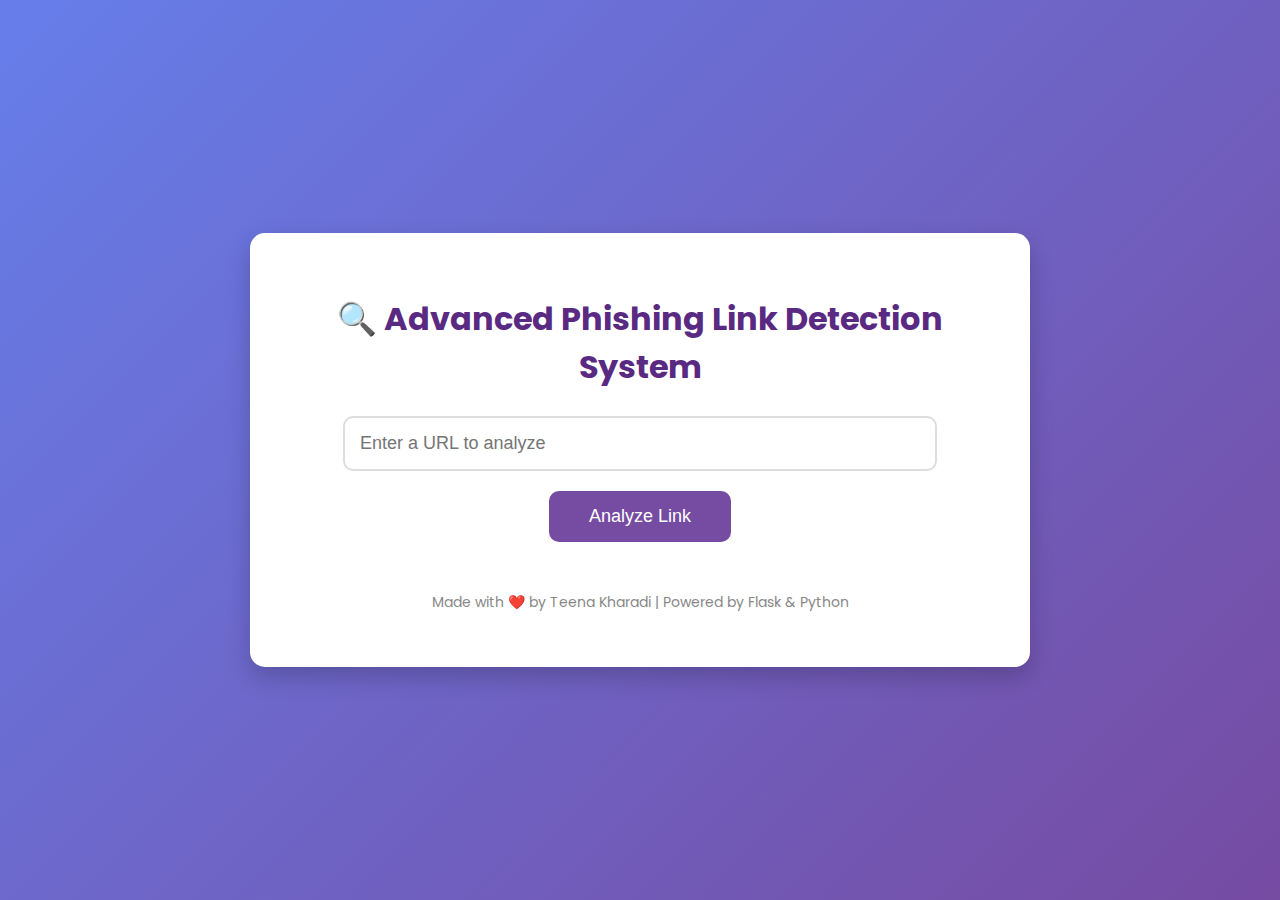
<file: templates/index.html>
<!DOCTYPE html>
<html lang="en">
<head>
<meta charset="UTF-8" />
<meta name="viewport" content="width=device-width, initial-scale=1" />
<title>Advanced Phishing Link Detector</title>
<link rel="stylesheet" href="/static/style.css" />
<link href="https://fonts.googleapis.com/css2?family=Poppins:wght@400;600&display=swap" rel="stylesheet" />
</head>
<body>
<div class="container">
    <h1>🔍 Advanced Phishing Link Detection System</h1>
    <form action="/analyze" method="POST">
        <input type="url" name="url" placeholder="Enter a URL to analyze" required />
        <button type="submit">Analyze Link</button>
    </form>
    <footer>
      <p>Made with ❤️ by Teena Kharadi | Powered by Flask & Python</p>
    </footer>
</div>
</body>
</html>
</file>
<file: static/style.css>
@import url('https://fonts.googleapis.com/css2?family=Poppins:wght@400;600&display=swap');

body {
    font-family: 'Poppins', sans-serif;
    background: linear-gradient(135deg, #667eea, #764ba2);
    color: #333;
    margin: 0;
    padding: 0;
    min-height: 100vh;
    display: flex;
    justify-content: center;
    align-items: center;
}

.container {
    background: white;
    max-width: 700px;
    width: 90%;
    padding: 40px;
    border-radius: 15px;
    box-shadow: 0 10px 25px rgba(0,0,0,0.2);
    text-align: center;
}

h1 {
    margin-bottom: 25px;
    color: #5a2a83;
}

form input[type="url"] {
    width: 80%;
    padding: 15px;
    font-size: 18px;
    border: 2px solid #ddd;
    border-radius: 10px;
    margin-bottom: 20px;
    outline: none;
    transition: border-color 0.3s;
}

form input[type="url"]:focus {
    border-color: #764ba2;
}

form button {
    padding: 15px 40px;
    font-size: 18px;
    border: none;
    background-color: #764ba2;
    color: white;
    border-radius: 10px;
    cursor: pointer;
    transition: background-color 0.3s;
}

form button:hover {
    background-color: #5a2a83;
}

.status.phishing {
    color: #d9534f;
    font-weight: 700;
    font-size: 22px;
    margin: 15px 0;
}

.status.safe {
    color: #5cb85c;
    font-weight: 700;
    font-size: 22px;
    margin: 15px 0;
}

a {
    display: inline-block;
    margin-top: 30px;
    text-decoration: none;
    font-weight: 600;
    color: #764ba2;
}

a:hover {
    text-decoration: underline;
}

table {
    margin: 0 auto;
    margin-top: 20px;
    border-collapse: collapse;
    width: 80%;
}

table th, table td {
    border: 1px solid #ddd;
    padding: 12px 15px;
    text-align: left;
}

table th {
    background-color: #f4f4f4;
}

footer {
    margin-top: 50px;
    font-size: 14px;
    color: #888;
}
</file>
